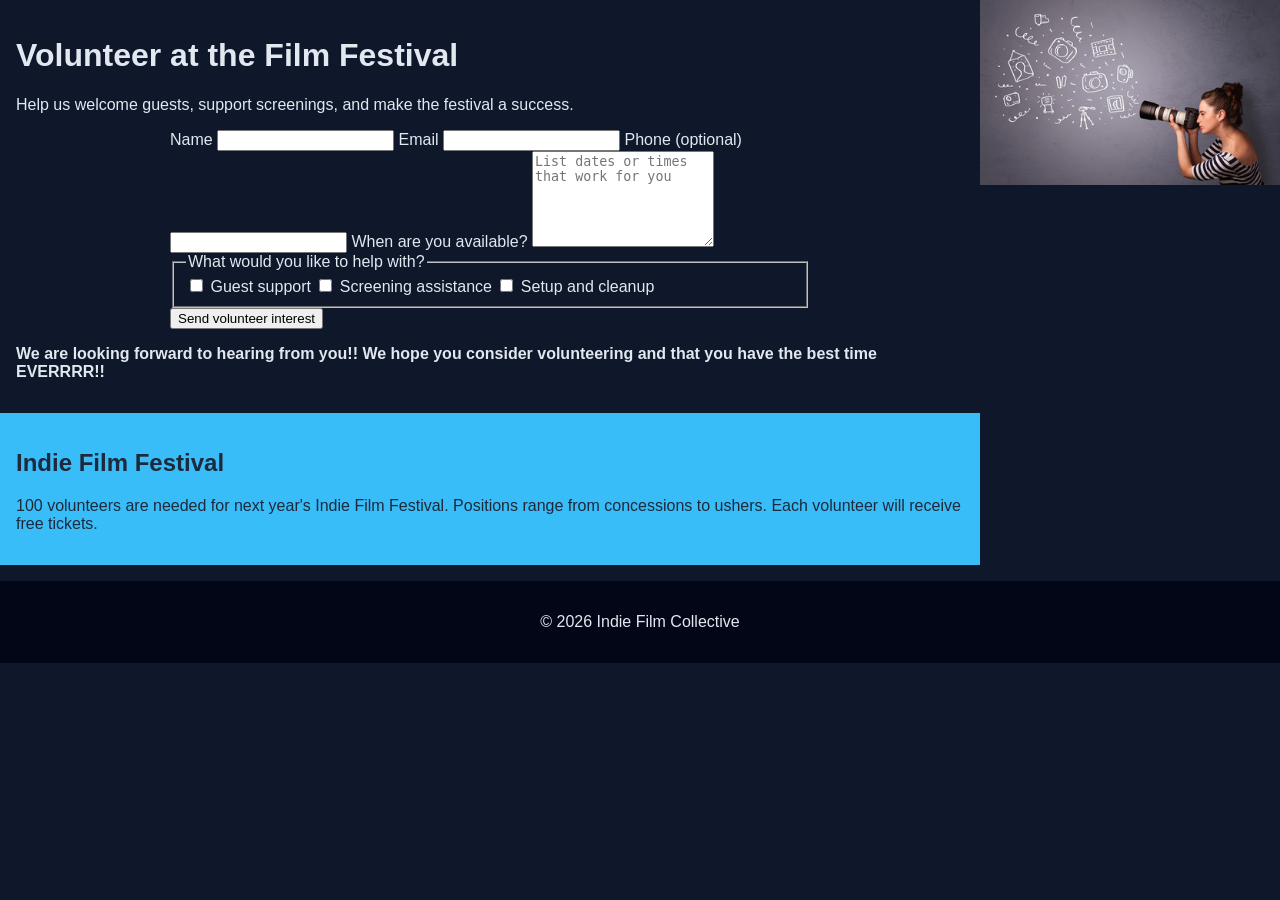
<file: volunteer.html>
<!DOCTYPE html>
<html lang="en">

<head>
    <meta charset="UTF-8">
    <meta name="viewport" content="width=device-width, initial-scale=1.0">
    <link rel="stylesheet" href="styles.css">
    <title>Document</title>
</head>

<body>
    <main>

        <h1>Volunteer at the Film Festival</h1>
        <p>Help us welcome guests, support screenings, and make the festival a success.</p>

        <!-- Example of Formspree work sheet----->

        <form action="#" method="post">
            <label for="name">Name</label>
            <input id="name" name="name" type="text" autocomplete="name" required>

            <label for="email">Email</label>
            <input id="email" name="email" type="email" autocomplete="email" required>

            <label for="phone">Phone (optional)</label>
            <input id="phone" name="phone" type="tel" autocomplete="tel">

            <label for="availability">When are you available?</label>

            <textarea id="availability" name="availability" rows="6"
                placeholder="List dates or times that work for you"></textarea>

            <fieldset>
                <legend>What would you like to help with?</legend>
                <label><input type="checkbox" name="role" value="guest-support"> Guest support</label>
                <label><input type="checkbox" name="role" value="screenings"> Screening assistance</label>
                <label><input type="checkbox" name="role" value="setup"> Setup and cleanup</label>
            </fieldset>

            <button type="submit">Send volunteer interest</button>
        </form>

        <p><b>We are looking forward to hearing from you!! We hope you consider volunteering and that you have the best
                time EVERRRR!!</b></p>
    </main>
    <img src="images/Female_photographer.jpg" alt="image of a woman with a camera taking photos">

</body>
<aside>
    <h2>Indie Film Festival</h2>
    <p>100 volunteers are needed for next year's Indie Film Festival. Positions range from concessions to ushers.
        Each volunteer will receive free tickets.</p>
</aside>
<footer>
    <p>&copy; 2026 Indie Film Collective</p>
</footer>

</html>
</file>
<file: styles.css>
/* CSS by Christina Carrasquilla, iteration by  Charles Mavaro*/

/* ===== Color Palette ===== 

    background: #0f172a;
    nav-footer: #020617;
    card: #1e293b;
    text-main: #e2e8f0;
    text-muted: #94a3b8;
    accent: #38bdf8;
}
*/

/* ===== GLOBAL (Base) Styles ===== */
body {
    font-family: Helvetica, Arial, sans-serif;
    margin: 0;
    background-color: #0f172a;
    color: #e2e8f0;

}

nav ul {
    display: flex;
    flex-wrap: wrap;
    justify-content: space-around;
    list-style: none;
    margin: 0;
    padding: 0;
}

form {
    max-width: 100%;
}

@media screen and (min-width: 800px) {
    body {
        display: grid;
        grid-template-columns: 1fr 300px;
    }
}

header,
nav,
footer {
    grid-column: 1 / -1;
}

.card-row {
    flex-direction: row;
}

.card-row section {
    box-sizing: border-box;
    background-color: white;
    width: 30%;
    padding: 1rem;
    border: 1px solid #e5e5e5;
}

form {
    max-width: 40rem;
    margin-inline: auto;
}

header {
    background-color: #1e293b;
    text-align: center;
    padding: 1.5rem;
    grid-column: 1/-1;
}

header h1 {
    margin: 0;
}

header p {
    margin-top: 0.5rem;
    color: #94a3b8;
}

nav {
    background-color: #020617;
    grid-column: 1/-1;
}

nav a {
    color: #e2e8f0;
    text-decoration: none;
    padding: 0.5rem;
    display: block;
    border-left: 4px solid #38bdf8;
    margin: .25rem;
}

nav a:hover {
    background-color: #334155;
}

main {
    padding: 1rem;
}

img {
    width: 100%;
}

#volunteer,
#screenings,
#workshops,
#collaborations {
    background-color: #1e293b;
    padding: 1rem;
    padding: 1rem;
    border-left: 4px solid #38bdf8;
}

aside {
    background-color: #38bdf8;
    color: #1e293b;
    padding: 1rem;
    padding: 1rem;
}

a {
    display: block;
    background-color: #020617;
    color: #e2e8f0;
    padding: 1rem 2rem;
    text-decoration: none;
    text-align: center;
}

a:hover {
    color: #020617;
    background-color: #e2e8f0;
}


footer {
    background-color: #020617;
    text-align: center;
    padding: 1rem;
    margin-top: 1rem;
    grid-column: 1/-1;
}
</file>
